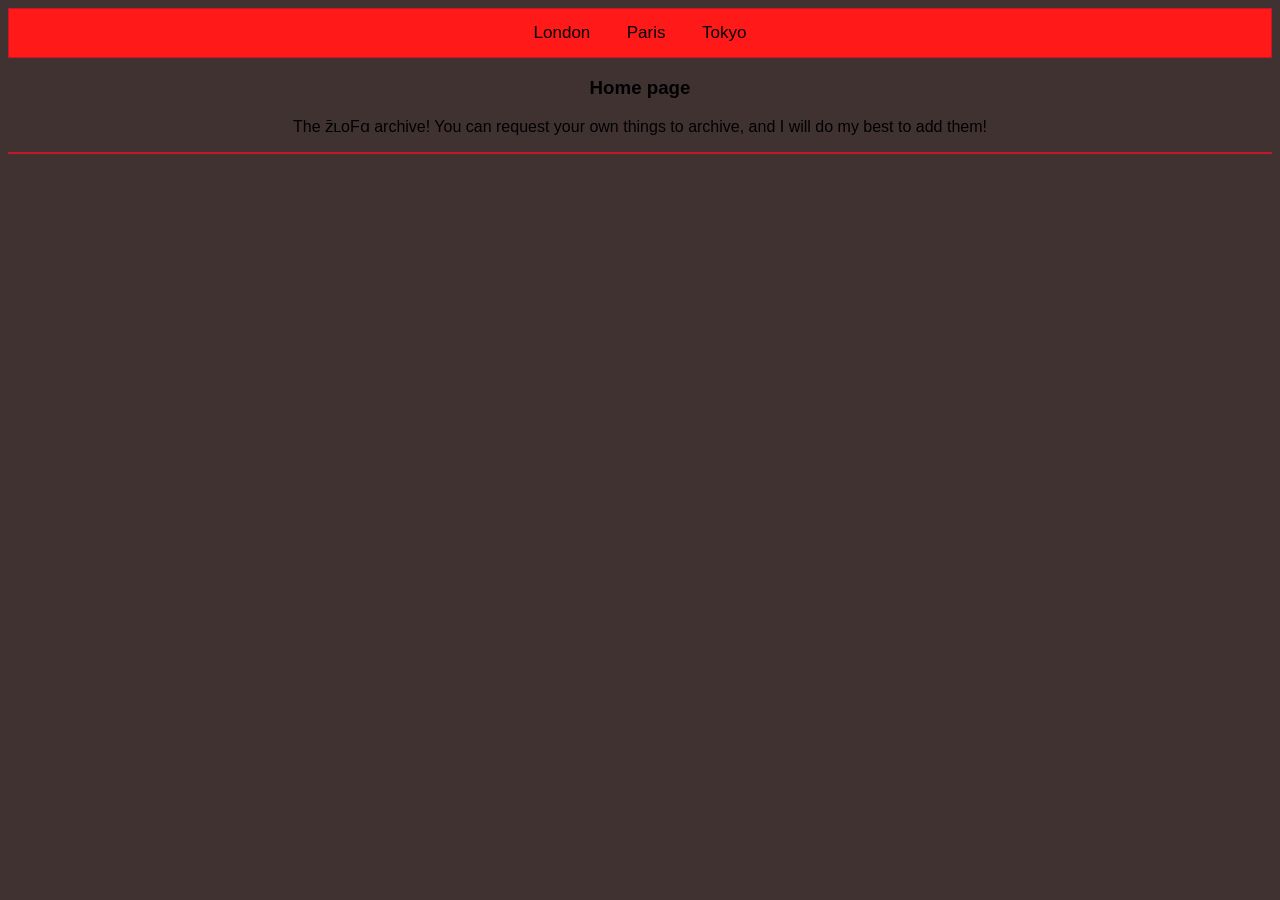
<file: index.html>
<!DOCTYPE html>
<head>
    <link rel="stylesheet" href="css/main_style.css">
</head>
<html>
    <body>
        <div class="tab">
        <button class="tablinks" onclick="window.location.href='index.html'">London</button>
        <button class="tablinks" onclick="openCity(event, 'Paris')">Paris</button>
        <button class="tablinks" onclick="openCity(event, 'Tokyo')">Tokyo</button>
        </div>
        <h3>Home page</h3>
        <p>The z̄ʟoFɑ archive! You can request your own things to archive, and I will do my best to add them!</p>
        <hr>
    </body>
</html>
</file>
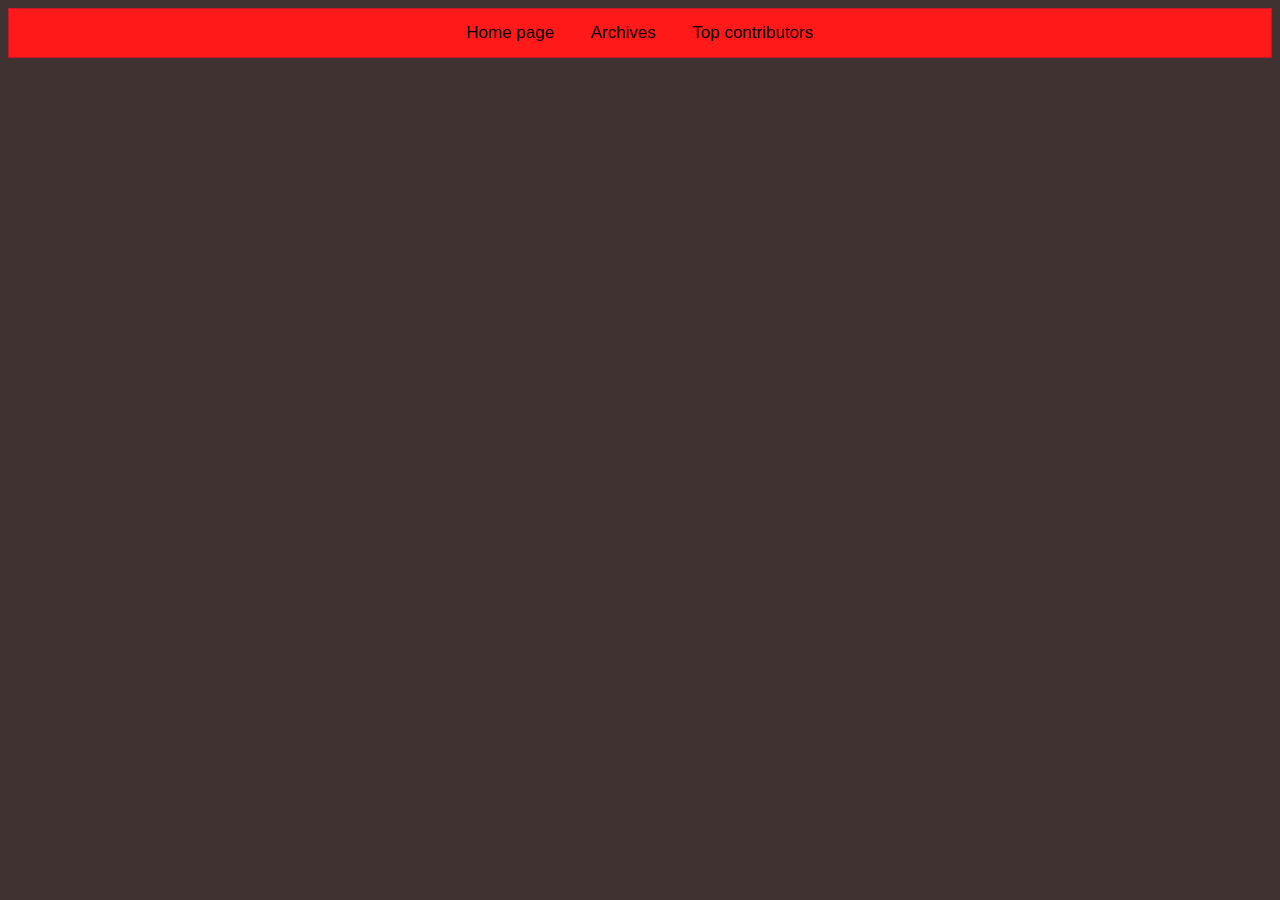
<file: arch.html>
<!DOCTYPE html>
<head>
    <link rel="stylesheet" href="css/main_style.css">
</head>
<html>
    <body>
        <div class="tab">
        <button class="tablinks" onclick="window.location.href='index.html'">Home page</button>
        <button class="tablinks" onclick="window.location.href='arch.html'">Archives</button>
        <button class="tablinks" onclick="window.location.href='top.html'">Top contributors</button>
        </div>
    </body>
</html>
</file>
<file: css/main_style.css>
body {
    text-align: center;
    background-color: rgb(65, 50, 50);
    font-family: 'Trebuchet MS', sans-serif;
}
hr {
    display: block;
    height: 1px;
    border: 0;
    border-top: 2px solid #c7152c;
    margin: 1em 0;
    padding: 0;
}
/* Style the tab */
.tab {
  overflow: hidden;
  border: 1px solid #c7152c ;
  background-color:#FF1919;
}

/* Style the buttons inside the tab */
.tab button {
  background-color: inherit;
  float: center;
  border: none;
  outline: none;
  cursor: pointer;
  padding: 14px 16px;
  transition: 0.3s;
  font-size: 17px;
}

/* Change background color of buttons on hover */
.tab button:hover {
  background-color: #c7152c;
}

/* Create an active/current tablink class */
.tab button.active {
  background-color: #FF1919;
}

/* Style the tab content */
.tabcontent {
  display: none;
  padding: 6px 12px;
  border: 3px solid #FF1919;
  border-top: none;
}
</file>
